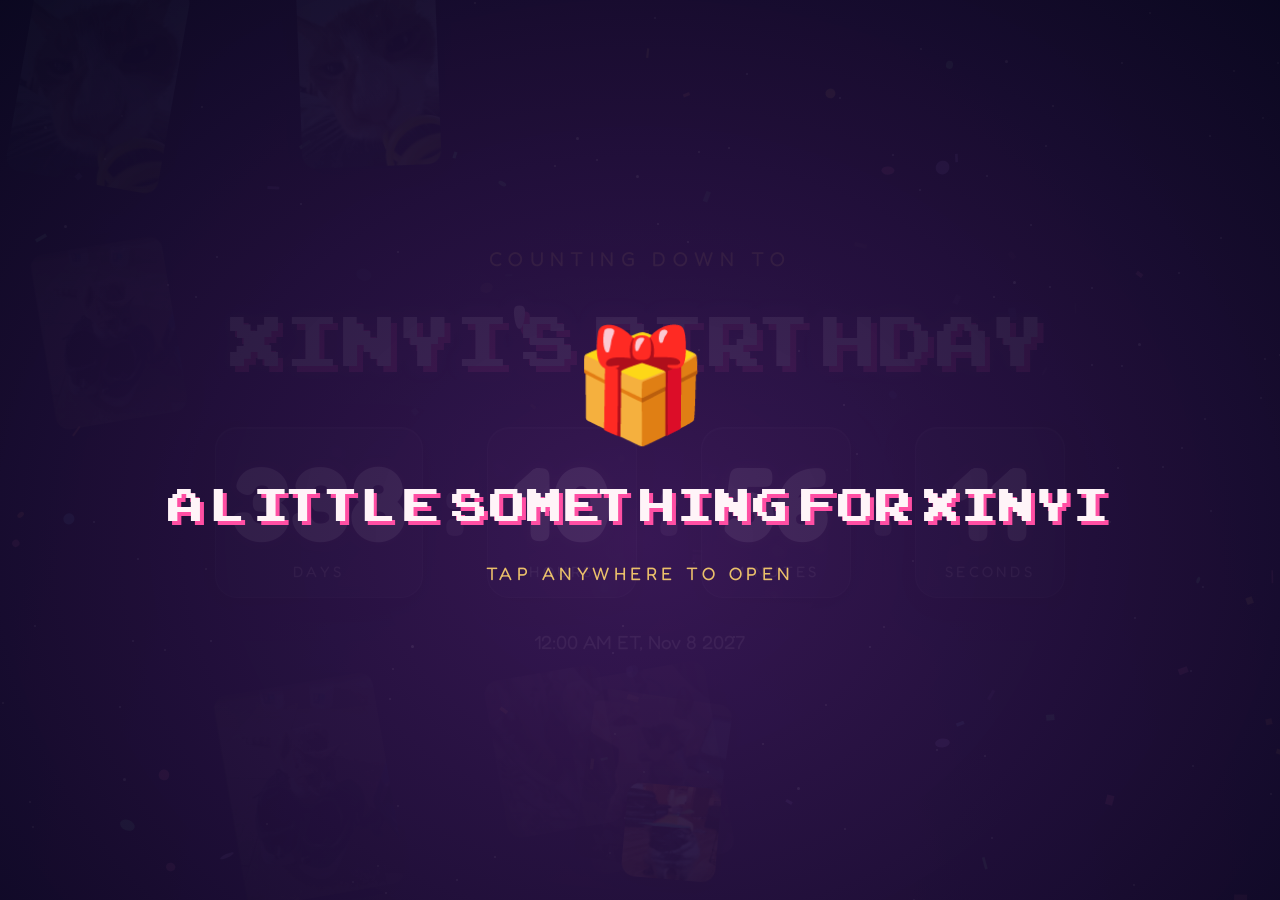
<file: birthday/index.html>
<!DOCTYPE html>
<html lang="en">
<head>
<meta charset="UTF-8">
<meta name="viewport" content="width=device-width, initial-scale=1.0">
<title>Xinyi's Birthday Countdown</title>
<link rel="preconnect" href="https://fonts.googleapis.com">
<link rel="preconnect" href="https://fonts.gstatic.com" crossorigin>
<link href="https://fonts.googleapis.com/css2?family=Fredoka:wght@400;600;700&display=swap" rel="stylesheet">
<style>
  @font-face {
    font-family: 'ArcadeClassic';
    src: url([data-uri]) format('truetype');
    font-display: block;
  }
  :root {
    --ink: #fff7fb;
    --pink: #ff7eb6;
    --gold: #ffd36e;
    --sky1: #0b0820;
    --sky2: #1d1140;
    --sky3: #3a1856;
  }
  * { box-sizing: border-box; margin: 0; padding: 0; }
  html, body { height: 100%; overflow: hidden; }
  body {
    font-family: 'Fredoka', 'Trebuchet MS', system-ui, sans-serif;
    color: var(--ink);
    background: radial-gradient(ellipse at 50% 120%, var(--sky3) 0%, var(--sky2) 45%, var(--sky1) 100%);
    user-select: none;
  }

  /* twinkling stars */
  #stars { position: fixed; inset: 0; pointer-events: none; }
  .star {
    position: absolute; width: 2px; height: 2px; border-radius: 50%; background: #fff;
    animation: twinkle var(--d) ease-in-out infinite; animation-delay: var(--delay);
  }
  @keyframes twinkle { 0%,100% { opacity: .15 } 50% { opacity: .9 } }

  #fx { position: fixed; inset: 0; width: 100%; height: 100%; pointer-events: none; z-index: 2; }

  /* floating gifs */
  #floaters { position: fixed; inset: 0; pointer-events: none; z-index: 3; overflow: hidden; }
  .floater {
    position: absolute; top: 0; left: 0; will-change: transform;
    filter: drop-shadow(0 6px 14px rgba(0,0,0,.45));
    border-radius: 14px;
  }

  .stage {
    position: fixed; inset: 0; z-index: 4;
    display: flex; flex-direction: column; align-items: center; justify-content: center;
    text-align: center; padding: 24px;
    transition: opacity 1s ease, transform 1s ease;
  }
  .hidden { opacity: 0; pointer-events: none; transform: scale(.96); }

  /* ---------- countdown ---------- */
  .eyebrow {
    font-size: clamp(14px, 2.2vw, 20px); letter-spacing: .32em; text-transform: uppercase;
    color: var(--gold); margin-bottom: 14px; text-shadow: 0 2px 10px rgba(0,0,0,.5);
  }
  .title {
    font-family: 'ArcadeClassic', 'Fredoka', monospace; font-weight: 400;
    font-size: clamp(40px, 8vw, 96px); line-height: 1.2; letter-spacing: .04em;
    color: #fff4f8;
    text-shadow: .06em .06em 0 #ff4fa3, 0 0 18px rgba(255,126,182,.25);
    margin-bottom: clamp(14px, 3vh, 34px);
  }
  .apos { font-family: 'Fredoka', sans-serif; font-weight: 700; letter-spacing: 0; font-size: .7em; vertical-align: .3em; margin: 0 -.04em 0 -.02em; }
  .clock { display: flex; gap: clamp(8px, 2vw, 22px); align-items: flex-start; }
  .unit {
    min-width: clamp(70px, 15vw, 150px);
    padding: clamp(12px, 2.4vw, 22px) clamp(8px, 1.5vw, 16px) clamp(10px, 1.6vw, 16px);
    background: rgba(255,255,255,.08);
    border: 1px solid rgba(255,255,255,.18);
    border-radius: 22px;
    backdrop-filter: blur(6px); -webkit-backdrop-filter: blur(6px);
    box-shadow: 0 10px 30px rgba(0,0,0,.35), inset 0 1px 0 rgba(255,255,255,.15);
  }
  .num {
    display: block; font-weight: 700; font-variant-numeric: tabular-nums;
    font-size: clamp(40px, 9vw, 104px); line-height: 1;
    text-shadow: 0 0 12px rgba(255,126,182,.25);
  }
  .lbl {
    display: block; margin-top: 8px; font-size: clamp(11px, 1.4vw, 15px);
    letter-spacing: .22em; text-transform: uppercase; opacity: .75;
  }
  .colon { font-size: clamp(36px, 8vw, 90px); font-weight: 700; opacity: .5; padding-top: clamp(10px, 2vw, 20px); }
  .sub { margin-top: clamp(20px, 3.5vh, 36px); font-size: clamp(14px, 2vw, 19px); opacity: .8; }

  /* final ten seconds */
  #bigTick {
    position: fixed; inset: 0; z-index: 5; display: flex; align-items: center; justify-content: center;
    pointer-events: none; font-weight: 700; font-size: min(48vw, 60vh); line-height: 1;
    color: rgba(255,255,255,.92); text-shadow: 0 0 30px rgba(255,126,182,.45), 0 0 60px rgba(255,211,110,.2);
    opacity: 0;
  }
  #bigTick.pop { animation: tick 1s ease-out forwards; }
  @keyframes tick { 0% { transform: scale(1.6); opacity: 0 } 15% { opacity: 1 } 70% { transform: scale(.9); opacity: .9 } 100% { transform: scale(.75); opacity: 0 } }
  body.final .stage#countdown { opacity: .25; }

  #flash { position: fixed; inset: 0; background: #fff; z-index: 6; opacity: 0; pointer-events: none; }
  #flash.go { animation: flash 1.2s ease-out forwards; }
  @keyframes flash { 0% { opacity: .95 } 100% { opacity: 0 } }

  /* ---------- celebration ---------- */
  #celebrate { justify-content: flex-start; padding-top: 0; }
  .hb-wrap {
    position: relative;
    flex: 0 0 auto; display: flex; align-items: center; justify-content: center;
    height: 100vh; transition: height 1.4s cubic-bezier(.6,.05,.25,1);
  }
  body.slides-on .hb-wrap, body.letter-on .hb-wrap { height: clamp(90px, 17vh, 170px); }
  .halo {
    position: absolute; left: 50%; top: 50%; transform: translate(-50%, -50%);
    width: min(115vw, 1700px); height: min(62vh, 460px); pointer-events: none;
    background: radial-gradient(closest-side, rgba(11,8,32,.82), rgba(11,8,32,.6) 60%, rgba(11,8,32,0));
    transition: height 1.4s cubic-bezier(.6,.05,.25,1);
  }
  body.slides-on .halo, body.letter-on .halo { height: min(30vh, 260px); width: min(100vw, 1100px); }
  .hb {
    font-family: 'ArcadeClassic', 'Fredoka', monospace; font-weight: 400;
    font-size: clamp(48px, 11vw, 150px); line-height: 1.2; padding: 0 .2em; letter-spacing: .04em;
    color: #fff4f8;
    text-shadow: .06em .06em 0 #ff4fa3, .12em .12em 0 rgba(126,200,255,.55), 0 0 24px rgba(255,126,182,.3);
    transition: font-size 1.4s cubic-bezier(.6,.05,.25,1);
  }
  body.slides-on .hb, body.letter-on .hb { font-size: clamp(32px, 6vw, 80px); }

  /* envelope + letter */
  #envArea { display: none; flex-direction: column; align-items: center; gap: clamp(14px, 3vh, 28px); margin-top: 1vh; }
  body.letter-on #envArea { display: flex; animation: riseIn 1s ease both; }
  @keyframes riseIn { from { opacity: 0; transform: translateY(40px) } to { opacity: 1; transform: none } }
  .env-cap {
    font-family: 'ArcadeClassic', 'Fredoka', monospace; font-size: clamp(30px, 5vw, 60px); letter-spacing: .05em;
    color: #ffd36e; text-shadow: .06em .06em 0 #ff4fa3; animation: blink 1.2s steps(2) infinite;
  }
  @keyframes blink { 50% { opacity: .55 } }
  .env {
    position: relative; width: min(380px, 78vw); aspect-ratio: 3 / 2; cursor: pointer;
    animation: bob 2.2s ease-in-out infinite; perspective: 900px;
  }
  @keyframes bob { 0%,100% { transform: translateY(0) rotate(-1.5deg) } 50% { transform: translateY(-10px) rotate(1.5deg) } }
  .env .back { position: absolute; inset: 0; z-index: 0; background: #e8899f; border-radius: 10px; box-shadow: 0 18px 40px rgba(0,0,0,.45); }
  .env .paper {
    position: absolute; left: 7%; right: 7%; top: 8%; height: 80%; z-index: 1; background: #fffaf2; border-radius: 6px;
    box-shadow: 0 0 0 1px rgba(0,0,0,.04);
  }
  .env .paper::before {
    content: ''; position: absolute; left: 10%; right: 10%; top: 16%; bottom: 10%;
    background: repeating-linear-gradient(to bottom, transparent 0 14px, rgba(255,126,182,.3) 14px 15px);
  }
  .env .front {
    position: absolute; inset: 0; z-index: 2; border-radius: 10px;
    background: linear-gradient(to top right, #ffb3c6 49.6%, transparent 50%) left / 50.5% 100% no-repeat,
                linear-gradient(to top left, #ffa6bc 49.6%, transparent 50%) right / 50.5% 100% no-repeat;
  }
  .env .front::after {
    content: ''; position: absolute; left: 0; right: 0; bottom: 0; height: 55%;
    background: #ffc2d1; clip-path: polygon(0 100%, 50% 0, 100% 100%); border-radius: 0 0 10px 10px;
  }
  .env .flap {
    position: absolute; left: 0; right: 0; top: 0; height: 58%; background: #f797b0;
    clip-path: polygon(0 0, 100% 0, 50% 100%); transform-origin: top; transition: transform .6s ease; z-index: 3;
  }
  .env .heart { position: absolute; left: 50%; top: 52%; transform: translate(-50%, -50%); font-size: clamp(28px, 6vw, 44px); z-index: 4; transition: opacity .3s; }
  .env.open { animation: none; }
  .env.open .flap { transform: rotateX(180deg); z-index: 0; }
  .env.open .heart { opacity: 0; }
  .env.open .paper { animation: pullOut 1.1s cubic-bezier(.4,0,.2,1) .35s forwards; }
  @keyframes pullOut {
    0%   { transform: translateY(0);                z-index: 1; }
    50%  { transform: translateY(-75%);             z-index: 1; }
    51%  { transform: translateY(-75%);             z-index: 6; box-shadow: 0 8px 20px rgba(0,0,0,.25); }
    100% { transform: translateY(-15%) scale(1.3);  z-index: 6; box-shadow: 0 12px 28px rgba(0,0,0,.3); }
  }
  .env-hint { font-size: 15px; opacity: .75; letter-spacing: .1em; }
  .letter {
    display: none; width: min(640px, 90vw); max-height: 68vh; overflow-y: auto;
    background: #fffaf2; color: #3a2440; border-radius: 16px; padding: clamp(22px, 4vw, 40px);
    text-align: left; font-size: clamp(16px, 2vw, 19px); line-height: 1.7;
    box-shadow: 0 0 0 5px #ffc2d1, 0 24px 60px rgba(0,0,0,.55);
    user-select: text;
  }
  .letter.show-it { display: block; animation: unfold .7s cubic-bezier(.2,1.2,.4,1) both; }
  @keyframes unfold { from { opacity: 0; transform: scale(.6) translateY(60px) } to { opacity: 1; transform: none } }
  .letter .dear { font-weight: 700; font-size: 1.15em; margin-bottom: .6em; }
  .letter p { margin-bottom: 1em; }
  .letter .sign { text-align: right; font-weight: 600; }
  .letter button {
    display: block; margin: 18px auto 0; border: none; cursor: pointer; font-family: inherit;
    background: #ff4fa3; color: #fff; font-size: 16px; font-weight: 600; padding: 10px 22px; border-radius: 999px;
    box-shadow: 0 4px 0 #c8327c;
  }
  .letter button:active { transform: translateY(2px); box-shadow: 0 2px 0 #c8327c; }
  .show { display: none; }
  body.slides-on .show { display: block; animation: riseIn 1.2s ease both; }
  #dUnit { display: none; }
  body.has-days #dUnit, body.has-days #dColon { display: block; }
  #dColon { display: none; }
  #celebrate:not(.hidden) .hb { animation: popIn 1.2s cubic-bezier(.2,1.6,.4,1) both; }
  @keyframes shimmer { to { background-position: 300% 0 } }
  @keyframes popIn { 0% { transform: scale(.2) rotate(-6deg); opacity: 0 } 100% { transform: none; opacity: 1 } }

  /* slideshow */
  .show {
    position: relative; width: min(92vw, calc((100vh - 230px) * 1.333), 1100px);
    aspect-ratio: 4 / 3; margin-top: 4px;
    opacity: 0; transform: translateY(40px) scale(.97);
    transition: opacity 1.2s ease .3s, transform 1.2s ease .3s;
  }
  body.slides-on .show { opacity: 1; transform: none; }
  .frame {
    position: absolute; inset: 0; border-radius: 18px; overflow: hidden;
    background: #120b24;
    box-shadow: 0 0 0 6px rgba(255,255,255,.9), 0 24px 60px rgba(0,0,0,.6), 0 0 80px rgba(255,126,182,.25);
  }
  .slide { position: absolute; inset: 0; opacity: 0; transition: opacity 1.4s ease; }
  .slide.on { opacity: 1; }
  .slide .bg {
    position: absolute; inset: -40px; background-size: cover; background-position: center;
    filter: blur(28px) brightness(.55) saturate(1.2);
  }
  .slide img {
    position: absolute; inset: 0; width: 100%; height: 100%; object-fit: contain;
    transform-origin: var(--ox, 50%) var(--oy, 50%);
  }
  .slide.on img { animation: kenburns 7s ease-out forwards; }
  @keyframes kenburns { from { transform: scale(1) } to { transform: scale(1.07) } }

  .nav {
    position: absolute; top: 50%; transform: translateY(-50%);
    width: 48px; height: 48px; border-radius: 50%; border: none; cursor: pointer;
    background: rgba(255,255,255,.18); color: #fff; font-size: 24px; line-height: 48px;
    backdrop-filter: blur(6px); -webkit-backdrop-filter: blur(6px);
    transition: background .2s; z-index: 2; font-family: inherit;
  }
  .nav:hover { background: rgba(255,255,255,.35); }
  .nav.prev { left: 14px; } .nav.next { right: 14px; }
  .meta {
    position: absolute; left: 50%; bottom: -44px; transform: translateX(-50%);
    display: flex; gap: 14px; align-items: center; font-size: 15px; white-space: nowrap;
  }
  .meta button {
    background: rgba(255,255,255,.14); border: 1px solid rgba(255,255,255,.25); color: #fff;
    border-radius: 999px; padding: 5px 14px; cursor: pointer; font-family: inherit; font-size: 14px;
  }
  .bar { position: absolute; left: 0; bottom: 0; height: 4px; background: linear-gradient(90deg, var(--pink), var(--gold)); width: 0; z-index: 2; }

  #music {
    position: fixed; top: 14px; right: 14px; z-index: 8; width: min(320px, calc(100vw - 28px));
    border-radius: 14px; overflow: hidden; box-shadow: 0 10px 30px rgba(0,0,0,.45);
  }
  #music iframe { display: block; border: 0; }
  #gate {
    position: fixed; inset: 0; z-index: 20; cursor: pointer;
    display: flex; flex-direction: column; align-items: center; justify-content: center; gap: 18px;
    background: radial-gradient(ellipse at 50% 60%, rgba(58,24,86,.92), rgba(11,8,32,.97));
    text-align: center; padding: 24px; transition: opacity .8s ease;
  }
  #gate.gone { opacity: 0; pointer-events: none; }
  #gate .gift { font-size: clamp(64px, 12vw, 110px); animation: wiggle 1.6s ease-in-out infinite; }
  @keyframes wiggle { 0%,100% { transform: rotate(0) } 20% { transform: rotate(-10deg) scale(1.05) } 40% { transform: rotate(8deg) } 60% { transform: rotate(-4deg) } }
  #gate .g1 { font-family: 'ArcadeClassic', 'Fredoka', monospace; font-size: clamp(34px, 6vw, 64px); line-height: 1.2; letter-spacing: .04em; color: #fff4f8; text-shadow: .06em .06em 0 #ff4fa3; }
  #gate .g2 { font-size: clamp(14px, 2vw, 18px); letter-spacing: .25em; text-transform: uppercase; color: var(--gold); opacity: .9; }
  #testBadge {
    position: fixed; top: 10px; left: 10px; z-index: 10; font-size: 12px;
    background: rgba(255,211,110,.9); color: #2a1440; padding: 4px 10px; border-radius: 999px; display: none;
  }
  @media (max-width: 600px) {
    .nav { width: 38px; height: 38px; line-height: 38px; font-size: 20px; }
    .colon { display: none; }
  }
  @media (prefers-reduced-motion: reduce) {
    .slide.on img { animation: none; }
  }
</style>
</head>
<body>
  <div id="stars"></div>
  <canvas id="fx"></canvas>
  <div id="floaters"></div>

  <section class="stage" id="countdown">
    <div class="eyebrow">Counting down to</div>
    <h1 class="title">Xinyi<span class="apos">'</span>s Birthday</h1>
    <div class="clock">
      <div class="unit" id="dUnit"><span class="num" id="d">000</span><span class="lbl">Days</span></div>
      <div class="colon" id="dColon">:</div>
      <div class="unit"><span class="num" id="h">00</span><span class="lbl">Hours</span></div>
      <div class="colon">:</div>
      <div class="unit"><span class="num" id="m">00</span><span class="lbl">Minutes</span></div>
      <div class="colon">:</div>
      <div class="unit"><span class="num" id="s">00</span><span class="lbl">Seconds</span></div>
    </div>
    <p class="sub" id="whenText">until 12:00 AM</p>
  </section>

  <div id="bigTick"></div>
  <div id="flash"></div>

  <section class="stage hidden" id="celebrate">
    <div class="hb-wrap"><div class="halo"></div><h1 class="hb">Happy Birthday Xinyi!</h1></div>
    <div id="envArea">
      <div class="env-cap">You have a message</div>
      <div class="env" id="env" role="button" aria-label="Open the letter">
        <div class="back"></div><div class="paper"></div><div class="front"></div><div class="flap"></div><div class="heart">💌</div>
      </div>
      <div class="env-hint" id="envHint">Tap the envelope</div>
      <div class="letter" id="letter">
        <div class="dear">Dear Xinyi,</div>
        <p>Happy birthday and miss you every day. You light up my life every time you smile or laugh at a meme or make silly jokes. Your music, art, creativity and funny silly humor makes you who you are. There is no other Xinyi who could be you, you make the name beautiful. On this day, let's celebrate you and also look back on our memories this year!</p>
        <p class="sign">Love,<br>Gokul</p>
        <button id="toMemories">Look back at our memories ▶</button>
      </div>
    </div>
    <div class="show" id="show">
      <div class="frame" id="frame"><div class="bar" id="bar"></div></div>
      <button class="nav prev" id="prev" aria-label="Previous photo">&#8249;</button>
      <button class="nav next" id="next" aria-label="Next photo">&#8250;</button>
      <div class="meta"><span id="count">1 / 27</span><button id="pause">Pause</button></div>
    </div>
  </section>

  <div id="testBadge"></div>
  <div id="gate">
    <div class="gift">🎁</div>
    <div class="g1">A little something for Xinyi</div>
    <div class="g2">Tap anywhere to open</div>
  </div>
  <div id="music"><div id="spotify"></div></div>

<script>
(() => {
  // ---------------- config ----------------
  const BIRTHDAY = new Date(Date.UTC(2026, 10, 8, 5, 0, 0));   // Nov 8, 2026 at 12:00 AM Eastern (EST = UTC-5)
  const PHOTO_COUNT = 27;
  const SLIDE_MS = 5000;
  const CELEBRATE_BEFORE_SLIDES_MS = 7000;

  const params = new URLSearchParams(location.search);
  let target = BIRTHDAY.getTime();
  const badge = document.getElementById('testBadge');
  if (params.has('test')) {                       // ?test=15 -> countdown ends 15s after load
    target = Date.now() + (parseFloat(params.get('test')) || 15) * 1000;
    badge.textContent = 'Test mode'; badge.style.display = 'block';
  }
  if (params.has('celebrate')) { target = Date.now() - 1; }
  const NEXT_BIRTHDAY = new Date(Date.UTC(2027, 10, 8, 5, 0, 0));  // Nov 8, 2027 at 12:00 AM Eastern
  // opened after the birthday is over? count to next year's straight away
  if (!params.has('test') && !params.has('celebrate') && Date.now() > target + 24 * 3600 * 1000) target = NEXT_BIRTHDAY.getTime();
  const slideMs = params.has('test') ? 1500 : SLIDE_MS;   // faster slideshow while testing

  // ---------------- stars ----------------
  const starBox = document.getElementById('stars');
  for (let i = 0; i < 120; i++) {
    const s = document.createElement('div');
    s.className = 'star';
    s.style.left = Math.random() * 100 + '%';
    s.style.top = Math.random() * 100 + '%';
    const sz = Math.random() < .15 ? 3 : 2;
    s.style.width = s.style.height = sz + 'px';
    s.style.setProperty('--d', (2 + Math.random() * 4) + 's');
    s.style.setProperty('--delay', (-Math.random() * 6) + 's');
    starBox.appendChild(s);
  }

  // ---------------- canvas + sprites ----------------
  const cv = document.getElementById('fx');
  const ctx = cv.getContext('2d');
  let W = 0, H = 0, DPR = 1;
  function resize() {
    DPR = Math.min(window.devicePixelRatio || 1, 2);
    W = innerWidth; H = innerHeight;
    cv.width = W * DPR; cv.height = H * DPR;
    ctx.setTransform(DPR, 0, 0, DPR, 0, 0);
  }
  addEventListener('resize', resize); resize();

  function load(src) { const i = new Image(); i.src = src; return i; }
  const confettiSheet = { img: load('assets/confetti.png'), cols: 8, rows: 8, frames: 64, cell: 256, fps: 30 };
  const fireworkSheets = ['original', 'blue', 'green', 'red'].map(c => ({
    img: load('assets/firework-' + c + '.png'), cols: 6, rows: 5, frames: 30, cell: 256, fps: 24
  }));

  const sprites = [];   // {sheet, x, y, size, t0, rot}
  function spawn(sheet, x, y, size, rot = 0) {
    sprites.push({ sheet, x, y, size, rot, t0: performance.now() });
  }
  // distance from a point to the text/slideshow zone (0 = inside it)
  function zoneDist(x, y) {
    if (!zone) return 1e9;
    const dx = Math.max(zone.l - x, 0, x - zone.r), dy = Math.max(zone.t - y, 0, y - zone.b);
    return Math.hypot(dx, dy);
  }
  // pick a spot whose burst mostly stays clear of the text
  function clearSpot(radius, yMin, yMax) {
    let best = null, bestD = -1;
    for (let t = 0; t < 25; t++) {
      const x = W * .03 + Math.random() * W * .94, y = yMin + Math.random() * (yMax - yMin);
      const d = zoneDist(x, y);
      if (d >= radius) return [x, y];
      if (d > bestD) { bestD = d; best = [x, y]; }
    }
    return best;
  }
  function randomFirework(big) {
    const sheet = fireworkSheets[(Math.random() * 4) | 0];
    const size = (big ? 260 + Math.random() * 260 : 180 + Math.random() * 200) * Math.min(1, Math.max(.55, W / 1200));
    const [x, y] = clearSpot(size * .35, H * .05, H * .95);
    spawn(sheet, x, y, size);
  }
  function randomConfetti() {
    const size = (240 + Math.random() * 200) * Math.min(1, Math.max(.6, W / 1200));
    const [x, y] = clearSpot(size * .3, H * .1, H * .9);
    spawn(confettiSheet, x, y, size, (Math.random() - .5) * 0.6);
  }

  // drifting paper confetti pieces
  const COLORS = ['#ff7eb6', '#ffd36e', '#7ef0b0', '#7ec8ff', '#c79bff', '#ff9a6e'];
  const pieces = [];
  function makePiece(initial) {
    return {
      x: Math.random() * W, y: initial ? Math.random() * H : -20 - Math.random() * 60,
      w: 6 + Math.random() * 7, h: 3 + Math.random() * 5,
      vy: 25 + Math.random() * 45, sway: 20 + Math.random() * 40, phase: Math.random() * 6.28,
      spin: (Math.random() - .5) * 6, a: Math.random() * 6.28,
      c: COLORS[(Math.random() * COLORS.length) | 0], round: Math.random() < .3
    };
  }
  for (let i = 0; i < 70; i++) pieces.push(makePiece(true));

  // ---------------- floating gifs ----------------
  // ---- keep-out zone: the middle content (countdown, or message + slideshow) ----
  let zone = null;
  function unionRect(sel) {
    let l = 1e9, t = 1e9, r = -1e9, b = -1e9;
    document.querySelectorAll(sel).forEach(el => {
      const q = el.getBoundingClientRect(); if (!q.width) return;
      l = Math.min(l, q.left); t = Math.min(t, q.top); r = Math.max(r, q.right); b = Math.max(b, q.bottom);
    });
    return r > l ? { l, t, r, b } : null;
  }
  function updateZone() {
    const celebrating = !document.getElementById('celebrate').classList.contains('hidden');
    const z = celebrating
      ? unionRect(document.body.classList.contains('slides-on') ? '.hb, .show, .meta' : document.body.classList.contains('letter-on') ? '.hb, #envArea' : '.hb')
      : unionRect('#countdown .eyebrow, #countdown .title, #countdown .clock, #countdown .sub');
    if (!z) { zone = null; return; }
    const pad = 16;
    zone = { l: z.l - pad, t: z.t - pad, r: z.r + pad, b: z.b + pad };
  }
  function hits(x, y, w, h, z) { return x < z.r && x + w > z.l && y < z.b && y + h > z.t; }
  updateZone();
  setInterval(updateZone, 250);
  addEventListener('resize', updateZone);

  const floatBox = document.getElementById('floaters');
  const gifs = ['assets/cat-scuba-cat.gif', 'assets/silly-dog.gif'];
  const floaters = [];
  function addFloater(src, big = 1) {
    const el = document.createElement('img');
    el.src = src; el.className = 'floater'; el.alt = '';
    const scale = Math.min(1, Math.max(.6, innerWidth / 1200));
    const size = (95 + Math.random() * 60) * scale * big;
    el.style.width = size + 'px';
    floatBox.appendChild(el);
    const ang = Math.random() * Math.PI * 2, speed = 28 + Math.random() * 30;
    let x = 0, y = 0;
    for (let t = 0; t < 40; t++) {
      x = Math.random() * (innerWidth - size); y = Math.random() * (innerHeight - size);
      if (!zone || !hits(x, y, size, size * 1.3, zone)) break;
    }
    floaters.push({
      el, size, x, y,
      vx: Math.cos(ang) * speed, vy: Math.sin(ang) * speed,
      rot: 0, wob: Math.random() * 6.28, wobSpeed: .8 + Math.random() * .8
    });
  }
  // orange cat gets the most spots; nothing appears more than twice
  const catPics = ['assets/cat-1.jpg', 'assets/cat-2.jpg', 'assets/cat-3.jpg'];
  const perPic = innerWidth < 600 ? 1 : 2;
  catPics.forEach(c => { for (let i = 0; i < perPic; i++) addFloater(c, 1.15); });
  gifs.forEach(g => addFloater(g, .9));

  // ---------------- countdown ----------------
  const dEl = document.getElementById('d'), hEl = document.getElementById('h'), mEl = document.getElementById('m'), sEl = document.getElementById('s');
  const bigTick = document.getElementById('bigTick');
  const whenText = document.getElementById('whenText');
  function setWhen() {
    const y = new Date(target).toLocaleDateString('en-US', { year: 'numeric', timeZone: 'America/New_York' });
    whenText.textContent = '12:00 AM ET, Nov 8 ' + y;
  }
  setWhen();
  let phase = 'countdown';
  let lastShown = -1;
  const pad = n => String(n).padStart(2, '0');

  function updateClock(now) {
    const ms = target - now;
    if (ms <= 0) { if (phase === 'countdown') startCelebration(); return; }
    const total = Math.ceil(ms / 1000);
    if (total === lastShown) return;
    lastShown = total;
    const days = Math.floor(total / 86400);
    const hrs = days > 0 ? Math.floor(total % 86400 / 3600) : Math.floor(total / 3600);
    document.body.classList.toggle('has-days', days > 0);
    dEl.textContent = days;
    hEl.textContent = pad(hrs);
    mEl.textContent = pad(Math.floor(total % 3600 / 60));
    sEl.textContent = pad(total % 60);
    document.title = `${days > 0 ? days + 'd ' : ''}${pad(hrs)}:${pad(Math.floor(total % 3600 / 60))}:${pad(total % 60)} · Xinyi's Birthday`;
    if (total <= 10) {
      document.body.classList.add('final');
      bigTick.textContent = total;
      bigTick.classList.remove('pop'); void bigTick.offsetWidth; bigTick.classList.add('pop');
      randomConfetti();
    }
  }

  // ---------------- celebration ----------------
  let fwTimer = 0, fwInterval = 120;
  function startCelebration() {
    phase = 'celebrate';
    document.title = 'Happy Birthday Xinyi! 🎉';
    document.body.classList.remove('final');
    bigTick.style.display = 'none';
    document.getElementById('flash').classList.add('go');
    document.getElementById('countdown').classList.add('hidden');
    document.getElementById('celebrate').classList.remove('hidden');
    // opening barrage: fireworks everywhere
    for (let i = 0; i < 14; i++) setTimeout(() => randomFirework(true), i * 70);
    for (let i = 0; i < 4; i++) setTimeout(randomConfetti, 200 + i * 250);
    fwInterval = 140;
    setTimeout(() => { fwInterval = 380; }, 6000);
    // start the song at midnight (if it isn't already playing)
    try { if (window.spotifyCtl && window.spotifyPaused !== false) window.spotifyCtl.play(); } catch (e) {}
    setTimeout(() => { document.body.classList.add('letter-on'); }, CELEBRATE_BEFORE_SLIDES_MS);
    setTimeout(() => { fwInterval = 900; }, CELEBRATE_BEFORE_SLIDES_MS + 4000);
  }

  // ---------------- envelope + letter ----------------
  const env = document.getElementById('env'), letter = document.getElementById('letter');
  env.addEventListener('click', () => {
    if (env.classList.contains('open')) return;
    env.classList.add('open');
    document.getElementById('envHint').style.display = 'none';
    for (let i = 0; i < 3; i++) setTimeout(randomConfetti, i * 200);
    setTimeout(() => {
      env.style.display = 'none';
      document.querySelector('.env-cap').style.display = 'none';
      letter.classList.add('show-it');
    }, 1500);
  });
  document.getElementById('toMemories').addEventListener('click', () => {
    document.body.classList.remove('letter-on');
    document.body.classList.add('slides-on');
    startSlides();
  });

  // ---------------- back to counting: next year's birthday ----------------
  function restartCountdown() {
    slidesStarted = false;
    if (cur >= 0) slides[cur].classList.remove('on');
    cur = -1;
    target = NEXT_BIRTHDAY.getTime();
    setWhen();
    phase = 'countdown'; lastShown = -1; fwInterval = 120;
    document.body.classList.remove('slides-on', 'letter-on', 'celebrating', 'final');
    document.getElementById('celebrate').classList.add('hidden');
    document.getElementById('countdown').classList.remove('hidden');
    document.getElementById('flash').classList.remove('go');
    bigTick.style.display = '';
    // reset the envelope so it works again next year
    env.classList.remove('open'); env.style.display = '';
    document.querySelector('.env-cap').style.display = '';
    document.getElementById('envHint').style.display = '';
    letter.classList.remove('show-it');
  }

  // ---------------- slideshow ----------------
  const frame = document.getElementById('frame');
  const bar = document.getElementById('bar');
  const countEl = document.getElementById('count');
  const slides = [];
  for (let i = 1; i <= PHOTO_COUNT; i++) {
    const src = 'photos/' + pad(i) + '.jpg';
    const d = document.createElement('div');
    d.className = 'slide';
    d.innerHTML = `<div class="bg" style="background-image:url('${src}')"></div><img alt="Us, photo ${i}" loading="lazy" src="${src}">`;
    const img = d.querySelector('img');
    img.style.setProperty('--ox', (30 + Math.random() * 40) + '%');
    img.style.setProperty('--oy', (30 + Math.random() * 40) + '%');
    frame.insertBefore(d, bar);
    slides.push(d);
  }
  let cur = -1, playing = true, slideStart = 0, slidesStarted = false;
  function show(i) {
    i = (i + slides.length) % slides.length;
    if (cur >= 0) slides[cur].classList.remove('on');
    cur = i;
    const s = slides[cur];
    const img = s.querySelector('img');
    img.style.animation = 'none'; void img.offsetWidth; img.style.animation = '';
    s.classList.add('on');
    countEl.textContent = (cur + 1) + ' / ' + slides.length;
    // warm up the next image
    const n = slides[(cur + 1) % slides.length].querySelector('img'); n.loading = 'eager';
    slideStart = performance.now();
  }
  function startSlides() { slidesStarted = true; show(0); }
  document.getElementById('next').onclick = () => show(cur + 1);
  document.getElementById('prev').onclick = () => show(cur - 1);
  const pauseBtn = document.getElementById('pause');
  pauseBtn.onclick = () => {
    playing = !playing; pauseBtn.textContent = playing ? 'Pause' : 'Play';
    slideStart = performance.now() - (playing ? 0 : 0);
  };
  addEventListener('keydown', e => {
    if (!slidesStarted) return;
    if (e.key === 'ArrowRight') show(cur + 1);
    if (e.key === 'ArrowLeft') show(cur - 1);
    if (e.key === ' ') { e.preventDefault(); pauseBtn.click(); }
  });
  // tap anywhere on the sky during celebration for an extra firework
  addEventListener('pointerdown', e => {
    if (phase !== 'celebrate' || e.target.closest('.show')) return;
    const sheet = fireworkSheets[(Math.random() * 4) | 0];
    spawn(sheet, e.clientX, e.clientY, 260 + Math.random() * 160);
  });

  // ---------------- main loop ----------------
  let last = performance.now(), confettiTimer = 0;
  function frameLoop(now) {
    const dt = Math.min(.05, (now - last) / 1000); last = now;
    updateClock(Date.now());

    // spawn schedules
    if (phase === 'countdown') {
      confettiTimer += dt * 1000;
      if (confettiTimer > 1100) { confettiTimer = 0; randomConfetti(); }
    } else {
      fwTimer += dt * 1000;
      if (fwTimer > fwInterval) { fwTimer = 0; randomFirework(fwInterval < 300); }
      confettiTimer += dt * 1000;
      if (confettiTimer > 2600) { confettiTimer = 0; randomConfetti(); }
    }

    ctx.clearRect(0, 0, W, H);

    // paper confetti
    for (let i = 0; i < pieces.length; i++) {
      const p = pieces[i];
      p.y += p.vy * dt; p.phase += dt * 1.6; p.a += p.spin * dt;
      const x = p.x + Math.sin(p.phase) * p.sway;
      if (p.y > H + 20) pieces[i] = makePiece(false);
      ctx.save();
      ctx.translate(x, p.y); ctx.rotate(p.a);
      ctx.scale(1, Math.abs(Math.cos(p.phase * 1.7)) * .8 + .2);
      ctx.fillStyle = p.c; ctx.globalAlpha = .85 * Math.max(.2, Math.min(1, zoneDist(x, p.y) / 60));
      if (p.round) { ctx.beginPath(); ctx.arc(0, 0, p.h, 0, 6.28); ctx.fill(); }
      else ctx.fillRect(-p.w / 2, -p.h / 2, p.w, p.h);
      ctx.restore();
    }
    ctx.globalAlpha = 1;

    // spritesheet animations
    ctx.globalCompositeOperation = 'lighter';
    for (let i = sprites.length - 1; i >= 0; i--) {
      const s = sprites[i], sh = s.sheet;
      const f = Math.floor((now - s.t0) / 1000 * sh.fps);
      if (f >= sh.frames) { sprites.splice(i, 1); continue; }
      if (!sh.img.complete || !sh.img.naturalWidth) continue;
      const sx = (f % sh.cols) * sh.cell, sy = Math.floor(f / sh.cols) * sh.cell;
      ctx.save();
      ctx.globalAlpha = Math.max(.12, Math.min(1, zoneDist(s.x, s.y) / (s.size * .45)));
      ctx.translate(s.x, s.y); if (s.rot) ctx.rotate(s.rot);
      ctx.drawImage(sh.img, sx, sy, sh.cell, sh.cell, -s.size / 2, -s.size / 2, s.size, s.size);
      ctx.restore();
    }
    ctx.globalCompositeOperation = 'source-over';

    // floating gifs
    const fw = innerWidth, fh = innerHeight;
    for (const o of floaters) {
      o.x += o.vx * dt; o.y += o.vy * dt; o.wob += dt * o.wobSpeed;
      if (o.x < -o.size * .2) { o.x = -o.size * .2; o.vx = Math.abs(o.vx); }
      if (o.x > fw - o.size * .8) { o.x = fw - o.size * .8; o.vx = -Math.abs(o.vx); }
      if (o.y < -o.size * .2) { o.y = -o.size * .2; o.vy = Math.abs(o.vy); }
      if (o.y > fh - o.size * .8) { o.y = fh - o.size * .8; o.vy = -Math.abs(o.vy); }
      // bounce off the middle content
      const oh = o.el.offsetHeight || o.size;
      if (zone && hits(o.x, o.y, o.size, oh, zone)) {
        const opts = [
          { d: o.x + o.size - zone.l, ok: zone.l - o.size > -o.size * .2, f: () => { o.x = zone.l - o.size; o.vx = -Math.abs(o.vx); } },
          { d: zone.r - o.x,          ok: zone.r < fw - o.size * .8,      f: () => { o.x = zone.r; o.vx = Math.abs(o.vx); } },
          { d: o.y + oh - zone.t,     ok: zone.t - oh > -oh * .2,          f: () => { o.y = zone.t - oh; o.vy = -Math.abs(o.vy); } },
          { d: zone.b - o.y,          ok: zone.b < fh - oh * .8,           f: () => { o.y = zone.b; o.vy = Math.abs(o.vy); } },
        ];
        const valid = opts.filter(q => q.ok);
        const pool = valid.length ? valid : opts;
        // big jumps happen when the zone grows (e.g. slideshow appears) - glide instead of teleporting
        const best = pool.reduce((a, b) => a.d < b.d ? a : b);
        if (best.d > 40) {
          const k = opts.indexOf(best), step = 320 * dt;
          if (k === 0) { o.x -= step; o.vx = -Math.abs(o.vx); }
          if (k === 1) { o.x += step; o.vx = Math.abs(o.vx); }
          if (k === 2) { o.y -= step; o.vy = -Math.abs(o.vy); }
          if (k === 3) { o.y += step; o.vy = Math.abs(o.vy); }
        } else best.f();
      }
      // fade out as it gets close to the text
      const ed = zone ? Math.hypot(Math.max(zone.l - (o.x + o.size), 0, o.x - zone.r),
                                   Math.max(zone.t - (o.y + oh), 0, o.y - zone.b)) : 1e9;
      o.el.style.opacity = Math.max(.15, Math.min(1, .15 + ed / 140));
      const r = Math.sin(o.wob) * 10, bob = Math.sin(o.wob * 1.3) * 6;
      o.el.style.transform = `translate(${o.x}px, ${o.y + bob}px) rotate(${r}deg)`;
    }

    // slideshow timing
    if (slidesStarted) {
      if (playing) {
        const p = (now - slideStart) / slideMs;
        bar.style.width = Math.min(100, p * 100) + '%';
        if (p >= 1) { if (cur === slides.length - 1) restartCountdown(); else show(cur + 1); }
      } else {
        slideStart = now - (parseFloat(bar.style.width) || 0) / 100 * slideMs;
      }
    }

    requestAnimationFrame(frameLoop);
  }
  requestAnimationFrame(frameLoop);

  // opening tap: counts as the click browsers need before music can play on its own
  const gate = document.getElementById('gate');
  gate.addEventListener('click', () => {
    gate.classList.add('gone');
    setTimeout(() => gate.remove(), 900);
    wake();
    // if she opens it after midnight, start the music right away
    if (phase === 'celebrate') { try { window.spotifyCtl && window.spotifyCtl.play(); } catch (e) {} }
  }, { once: true });

  // keep the screen awake so the countdown is still showing at midnight
  async function wake() { try { if ('wakeLock' in navigator) await navigator.wakeLock.request('screen'); } catch (e) {} }
  wake();
  document.addEventListener('visibilitychange', () => { if (document.visibilityState === 'visible') wake(); });
})();
</script>
<script>
  // Spotify player: our playlist
  window.onSpotifyIframeApiReady = (IFrameAPI) => {
    IFrameAPI.createController(document.getElementById('spotify'),
      { uri: 'spotify:playlist:1GfqX0rNPE7WDTTngcisnh', width: '100%', height: 80 },
      (ctl) => {
        window.spotifyCtl = ctl;
        ctl.addListener('playback_update', e => { window.spotifyPaused = e.data.isPaused; });
      });
  };
</script>
<script src="https://open.spotify.com/embed/iframe-api/v1" async></script>
</body>
</html>
</file>
